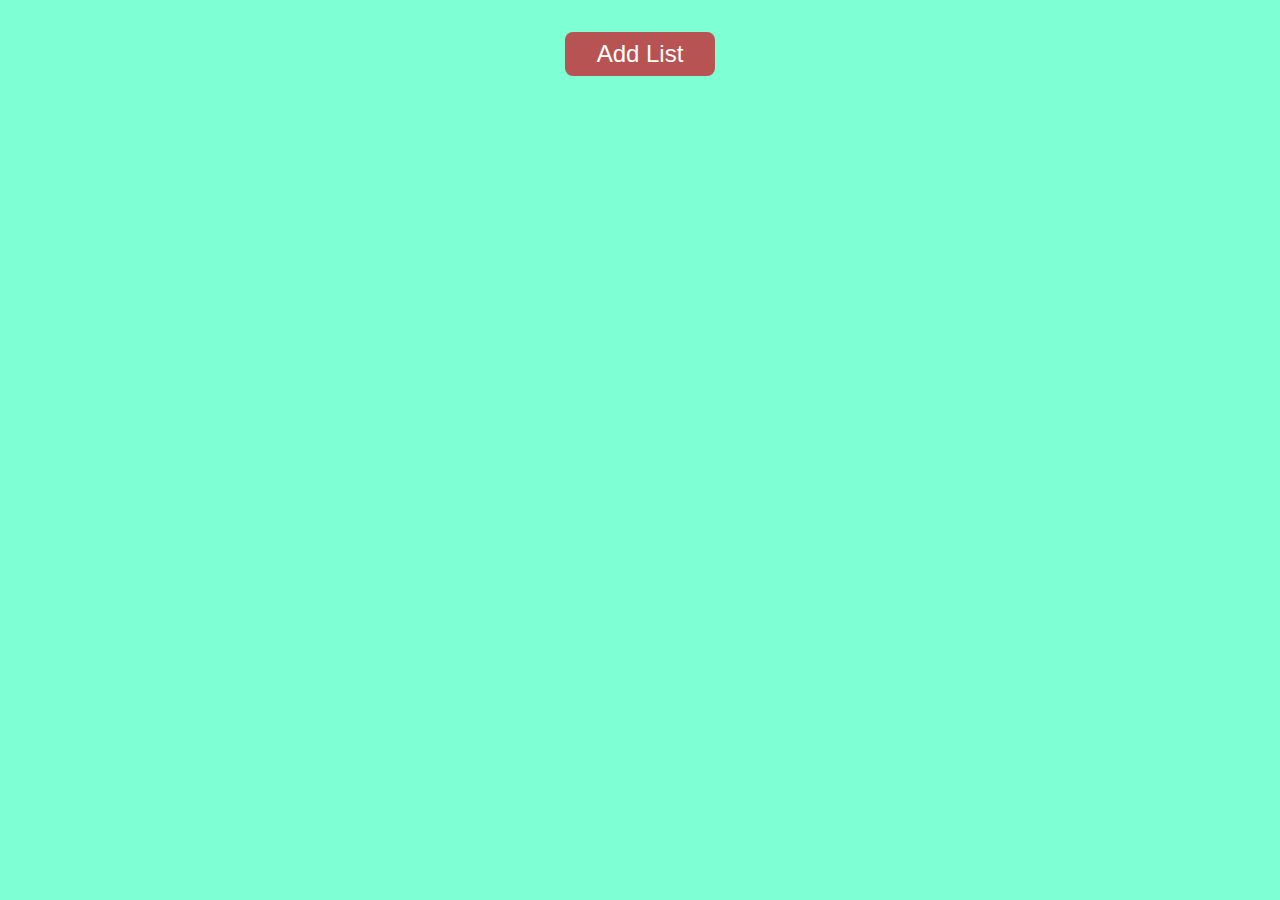
<file: add-list-button/index.html>
<!DOCTYPE html>
<html lang="en">
  <head>
    <meta charset="UTF-8" />
    <meta name="viewport" content="width=device-width, initial-scale=1.0" />
    <title>add list</title>
    <link rel="stylesheet" href="./style.css" />
  </head>
  <body>
    <button type="button" id="addBtn">Add List</button>
    <div id="area" class="listArea">
      <!-- <div class="list">
        <p class="textValue">Text</p>
        <p class="moneyValue">HowMuch</p>
        <button type="button" class="trashBtn" id="deleteBtn">Delete</button>
      </div> -->
    </div>

    <script src="./app.js"></script>
  </body>
</html>
</file>
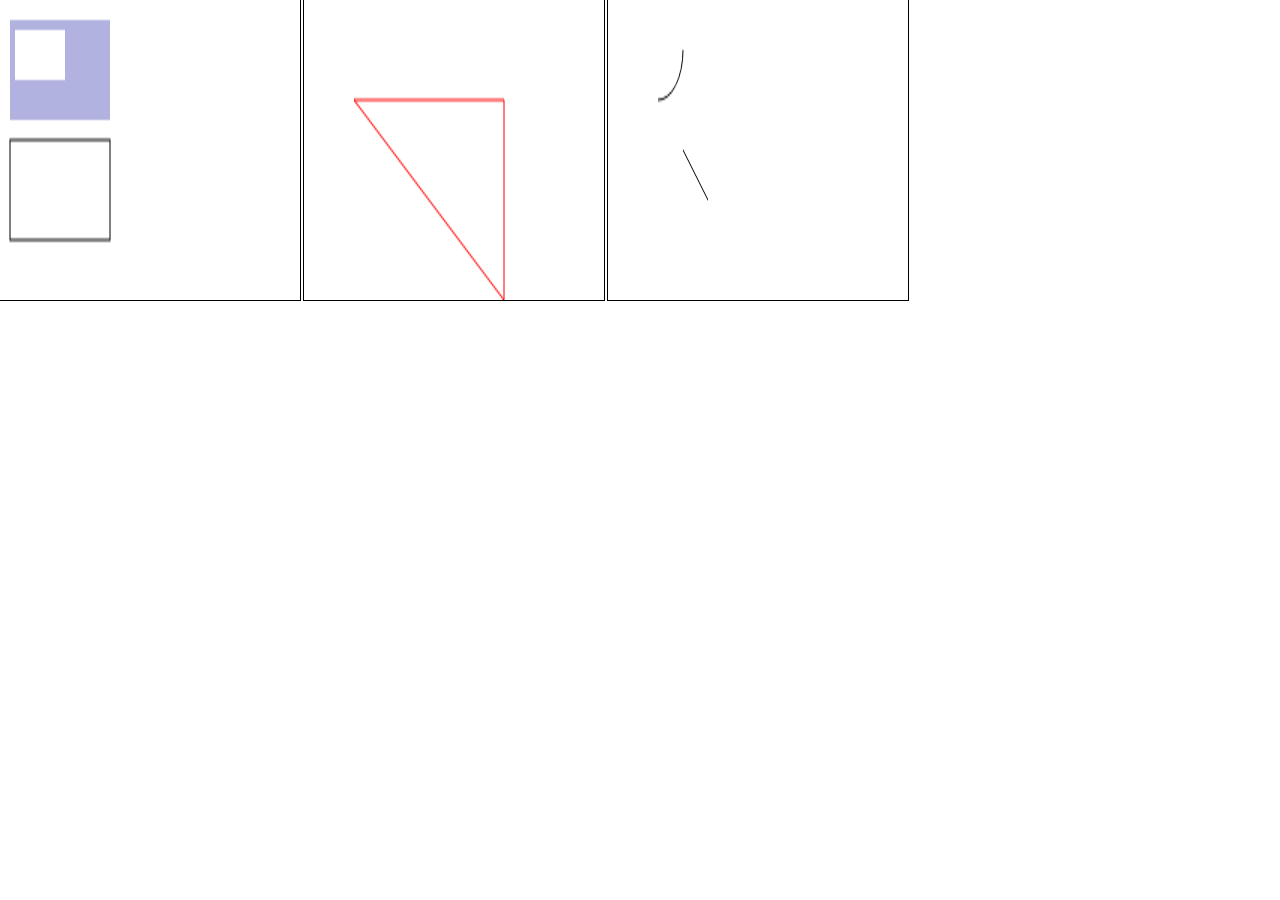
<file: canvas demo/index.html>
<!DOCTYPE html>
<html lang="en">
  <head>
    <meta charset="UTF-8" />
    <meta name="viewport" content="width=device-width, initial-scale=1.0" />
    <title>canvs demo</title>
    <link rel="stylesheet" href="./style.css" />
  </head>
  <body>
    <canvas id="myCanvas"></canvas>
    <canvas id="myCanvas2"></canvas>
    <canvas id="myCanvas3"></canvas>

    <script src="./app.js"></script>
  </body>
</html>
</file>
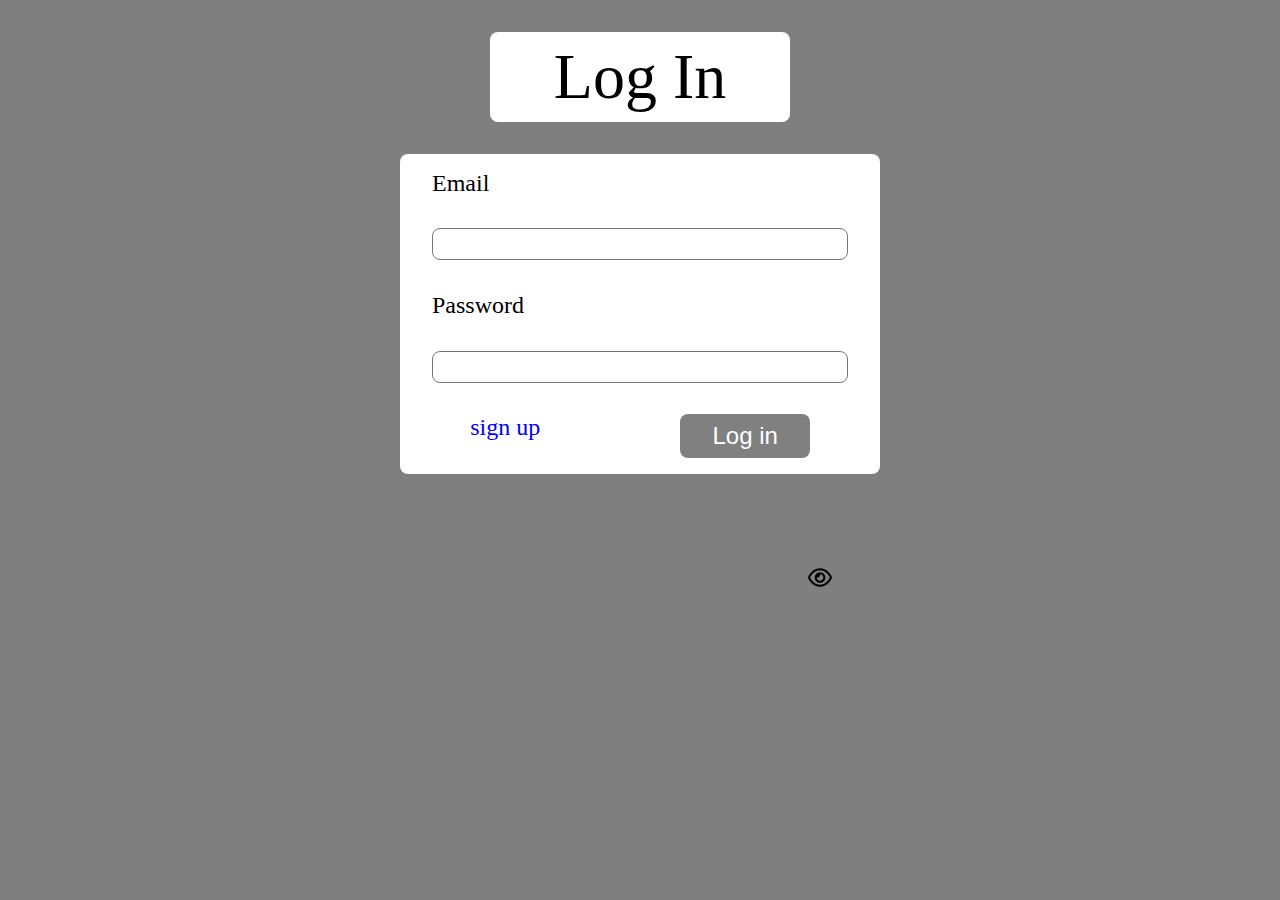
<file: login interface/index.html>
<!DOCTYPE html>
<html lang="en">
  <head>
    <meta charset="UTF-8" />
    <meta name="viewport" content="width=device-width, initial-scale=1.0" />
    <title>Log in</title>
    <link rel="stylesheet" href="./style.css" />
  </head>
  <body>
    <h1>Log In</h1>

    <div class="userInputBox">
      <form>
        <label for="email">Email</label>
        <input type="email" name="email" />
        <label for="password">Password</label>
        <input type="password" name="password" id="password" />
        <img src="./eye.svg" alt="" id="imgBtn" />
        <div class="bottomBox">
          <a href="#">sign up</a>
          <button type="button">Log in</button>
        </div>
      </form>
    </div>

    <script src="./app.js"></script>
  </body>
</html>
</file>
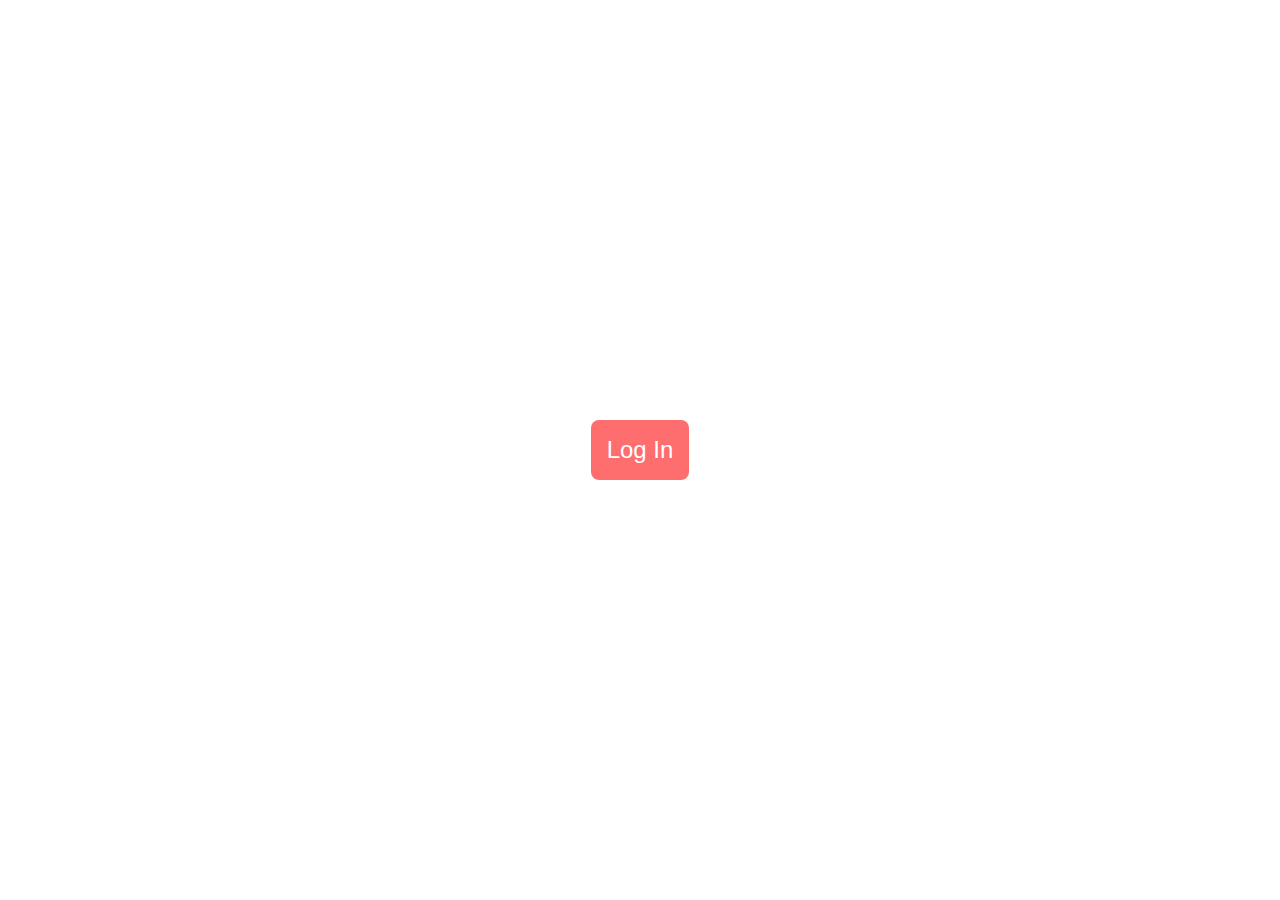
<file: Pop-up window/index.html>
<!DOCTYPE html>
<html lang="en">
  <head>
    <meta charset="UTF-8" />
    <meta name="viewport" content="width=device-width, initial-scale=1.0" />
    <title>Pop-up window</title>
    <link rel="stylesheet" href="./style.css" />
  </head>
  <body>
    <button id="loginBtn" type="button">Log In</button>

    <div class="popUpWindow" id="popBox">
      <form>
        <label for="email">Address</label>
        <input type="email" name="email" placeholder="enter your email" />
        <label for="password">Password</label>
        <input
          type="password"
          name="password"
          placeholder="enter your password"
        />
        <div class="btnArea">
          <button type="button" id="Xbtn">Cancel</button>
          <button type="button">Log In</button>
        </div>
      </form>
    </div>

    <script src="./app.js"></script>
  </body>
</html>
</file>
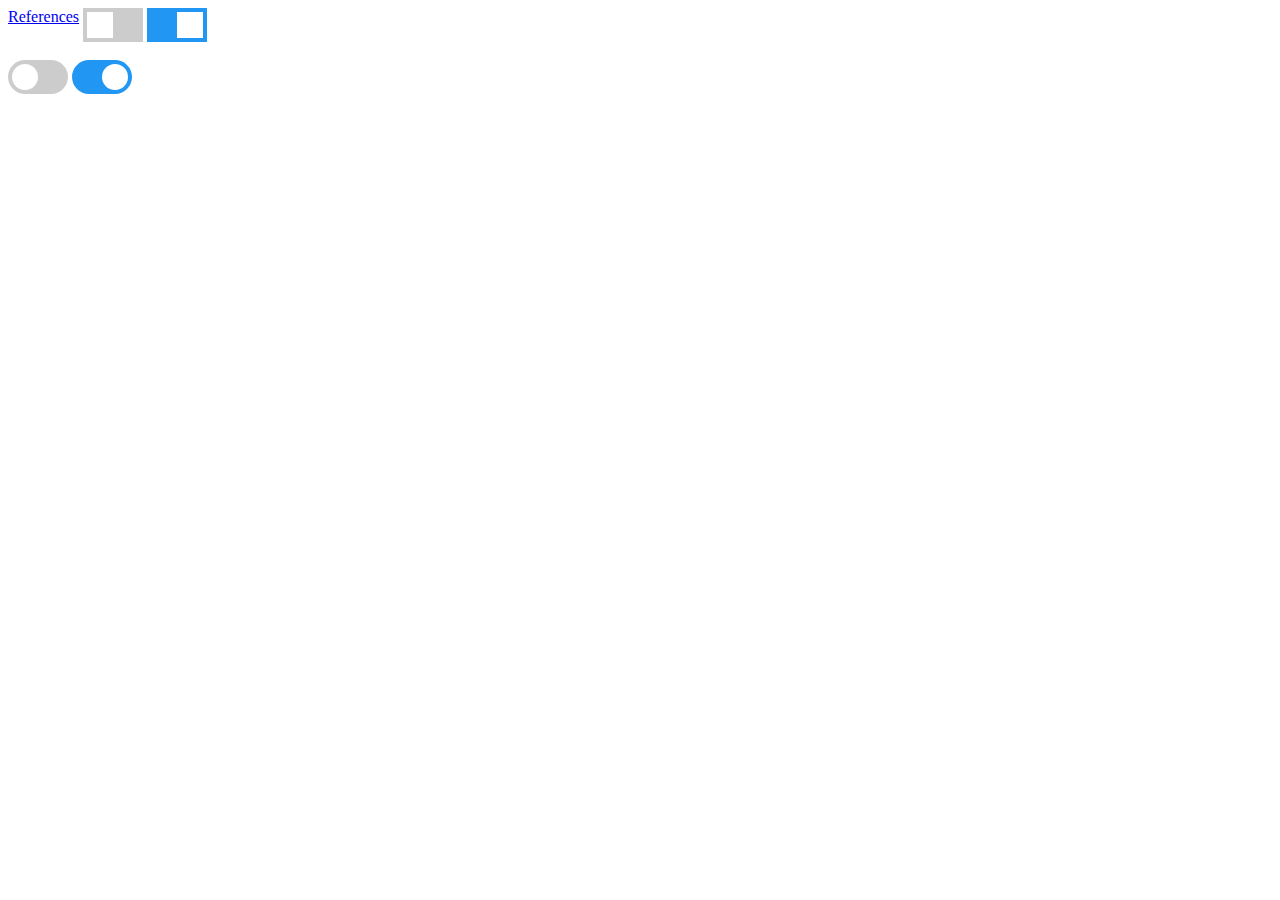
<file: toggle button/index.html>
<!DOCTYPE html>
<html lang="en">
  <head>
    <meta charset="UTF-8" />
    <meta name="viewport" content="width=device-width, initial-scale=1.0" />
    <title>toggle switch</title>
    <link rel="stylesheet" href="./style.css" />
  </head>
  <body>
    <a href="https://www.w3schools.com/howto/howto_css_switch.asp"
      >References</a
    >
    <label class="switch">
      <input type="checkbox" />
      <span class="slider"></span>
    </label>

    <label class="switch">
      <input type="checkbox" checked />
      <span class="slider"></span> </label
    ><br /><br />

    <label class="switch">
      <input type="checkbox" />
      <span class="slider round"></span>
    </label>

    <label class="switch">
      <input type="checkbox" checked />
      <span class="slider round"></span>
    </label>
  </body>
</html>
</file>
<file: add-list-button/style.css>
* {
  margin: 0;
  padding: 0;
  box-sizing: border-box;
  font-weight: normal;
}

body {
  height: 100vh;
  background-color: aquamarine;
  display: flex;
  flex-direction: column;
  justify-content: flex-start;
  align-items: center;
}
body #addBtn {
  background-color: rgb(183, 83, 83);
  color: white;
  font-size: 1.5rem;
  padding: 0.5rem 2rem;
  margin-top: 2rem;
  border-radius: 8px;
  border: none;
  transition: all 0.5s ease;
}
body #addBtn:hover {
  background-color: rgb(249, 171, 171);
  color: black;
}
body .listArea {
  margin-top: 2rem;
  height: 80vh;
  border: 0px solid blue;
}
body .listArea .list {
  border: 0px solid red;
  border-radius: 8px;
  background-color: white;
  width: 35vw;
  display: flex;
  justify-content: space-around;
  padding: 0.5rem;
  margin-bottom: 1rem;
}
body .listArea .list .textValue {
  font-size: 1.25rem;
  margin-top: 0.3rem;
}
body .listArea .list .moneyValue {
  font-size: 1.25rem;
  margin-top: 0.3rem;
}
body .listArea .list .trashBtn {
  width: 6rem;
  font-size: 1.25rem;
  background-color: rgb(75, 109, 246);
  color: white;
  padding: 0.25rem;
  border-radius: 8px;
  border: none;
  transition: all 0.5s ease;
}
body .listArea .list .trashBtn:hover {
  background-color: rgb(166, 183, 254);
  color: black;
}

.remove {
  transition: all 0.5s ease;
  transform: scale(0);
}/*# sourceMappingURL=style.css.map */
</file>
<file: canvas demo/style.css>
* {
  margin: 0;
  padding: 0;
  box-sizing: border-box;
}

#myCanvas,
#myCanvas2,
#myCanvas3 {
  width: 300px;
  height: 300px;
  outline: 1px solid black;
}
</file>
<file: login interface/style.css>
* {
  margin: 0;
  padding: 0;
  box-sizing: border-box;
  font-weight: normal;
}

body {
  background-color: rgba(0, 0, 0, 0.5);
  height: 100vh;
  display: flex;
  flex-direction: column;
  align-items: center;
}
body h1 {
  font-size: 4rem;
  padding: 0.5rem 4rem;
  margin-top: 2rem;
  border-radius: 8px;
  background-color: white;
}
body .userInputBox {
  margin-top: 2rem;
}
body .userInputBox form {
  background-color: white;
  border-radius: 8px;
  height: 20rem;
  width: 30rem;
  display: flex;
  flex-direction: column;
  justify-content: space-around;
  padding: 0 2rem;
}
body .userInputBox form label {
  font-size: 1.5rem;
}
body .userInputBox form input {
  height: 2rem;
  border-radius: 8px;
  border: 1px solid #777;
  font-size: 1.5rem;
  padding-left: 1rem;
}
body .userInputBox form img {
  width: 1.5rem;
  position: fixed;
  top: 63%;
  right: 35%;
  border-radius: 8px;
  transition: all 0.5 ease;
}
body .userInputBox form img:hover {
  border: 1px solid grey;
}
body .userInputBox form .bottomBox {
  width: 30rem;
  align-self: center;
  display: flex;
  justify-content: space-around;
}
body .userInputBox form .bottomBox a {
  text-decoration: none;
  color: blue;
  font-size: 1.5rem;
}
body .userInputBox form .bottomBox button {
  font-size: 1.5rem;
  color: white;
  background-color: grey;
  padding: 0.5rem 2rem;
  border-radius: 8px;
  border: none;
}
body .userInputBox form .bottomBox button:hover {
  cursor: pointer;
}/*# sourceMappingURL=style.css.map */
</file>
<file: Pop-up window/style.css>
* {
  margin: 0;
  padding: 0;
  box-sizing: border-box;
}

body {
  height: 100vh;
  display: flex;
  justify-content: center;
  align-items: center;
}
body button {
  background-color: rgb(255, 110, 110);
  color: white;
  font-size: 1.5rem;
  padding: 1rem;
  border-radius: 8px;
  border: none;
  transition: all 0.5s ease;
}
body button:hover {
  transform: scale(1.2);
}
body .popUpWindow {
  display: none;
  background-color: rgba(136, 136, 136, 0.7);
  border-radius: 8px;
  padding: 2rem;
  position: absolute;
}
body .popUpWindow form {
  display: flex;
  flex-flow: column wrap;
}
body .popUpWindow form label {
  font-size: 1.15rem;
  margin: 1rem 0.25rem;
}
body .popUpWindow form input {
  font-size: 1.15rem;
  margin: 0.15rem;
  height: 1.5rem;
  border: none;
  border-radius: 8px;
  padding: 0 1rem;
}
body .popUpWindow form button {
  width: 8rem;
}/*# sourceMappingURL=style.css.map */
</file>
<file: toggle button/style.css>
.switch {
  position: relative;
  display: inline-block;
  width: 60px;
  height: 34px;
}

.switch input {
  opacity: 0;
  width: 0;
  height: 0;
}

.slider {
  position: absolute;
  cursor: pointer;
  top: 0;
  left: 0;
  right: 0;
  bottom: 0;
  background-color: #ccc;
  transition: 0.4s;
}

.slider:before {
  position: absolute;
  content: "";
  height: 26px;
  width: 26px;
  left: 4px;
  bottom: 4px;
  background-color: white;
  transition: 0.4s;
}

input:checked + .slider {
  background-color: #2196f3;
}

input:focus + .slider {
  box-shadow: 0 0 1px #2196f3;
}

input:checked + .slider:before {
  transform: translateX(26px);
}

/* Rounded sliders */
.slider.round {
  border-radius: 34px;
}

.slider.round:before {
  border-radius: 50%;
}/*# sourceMappingURL=style.css.map */
</file>
